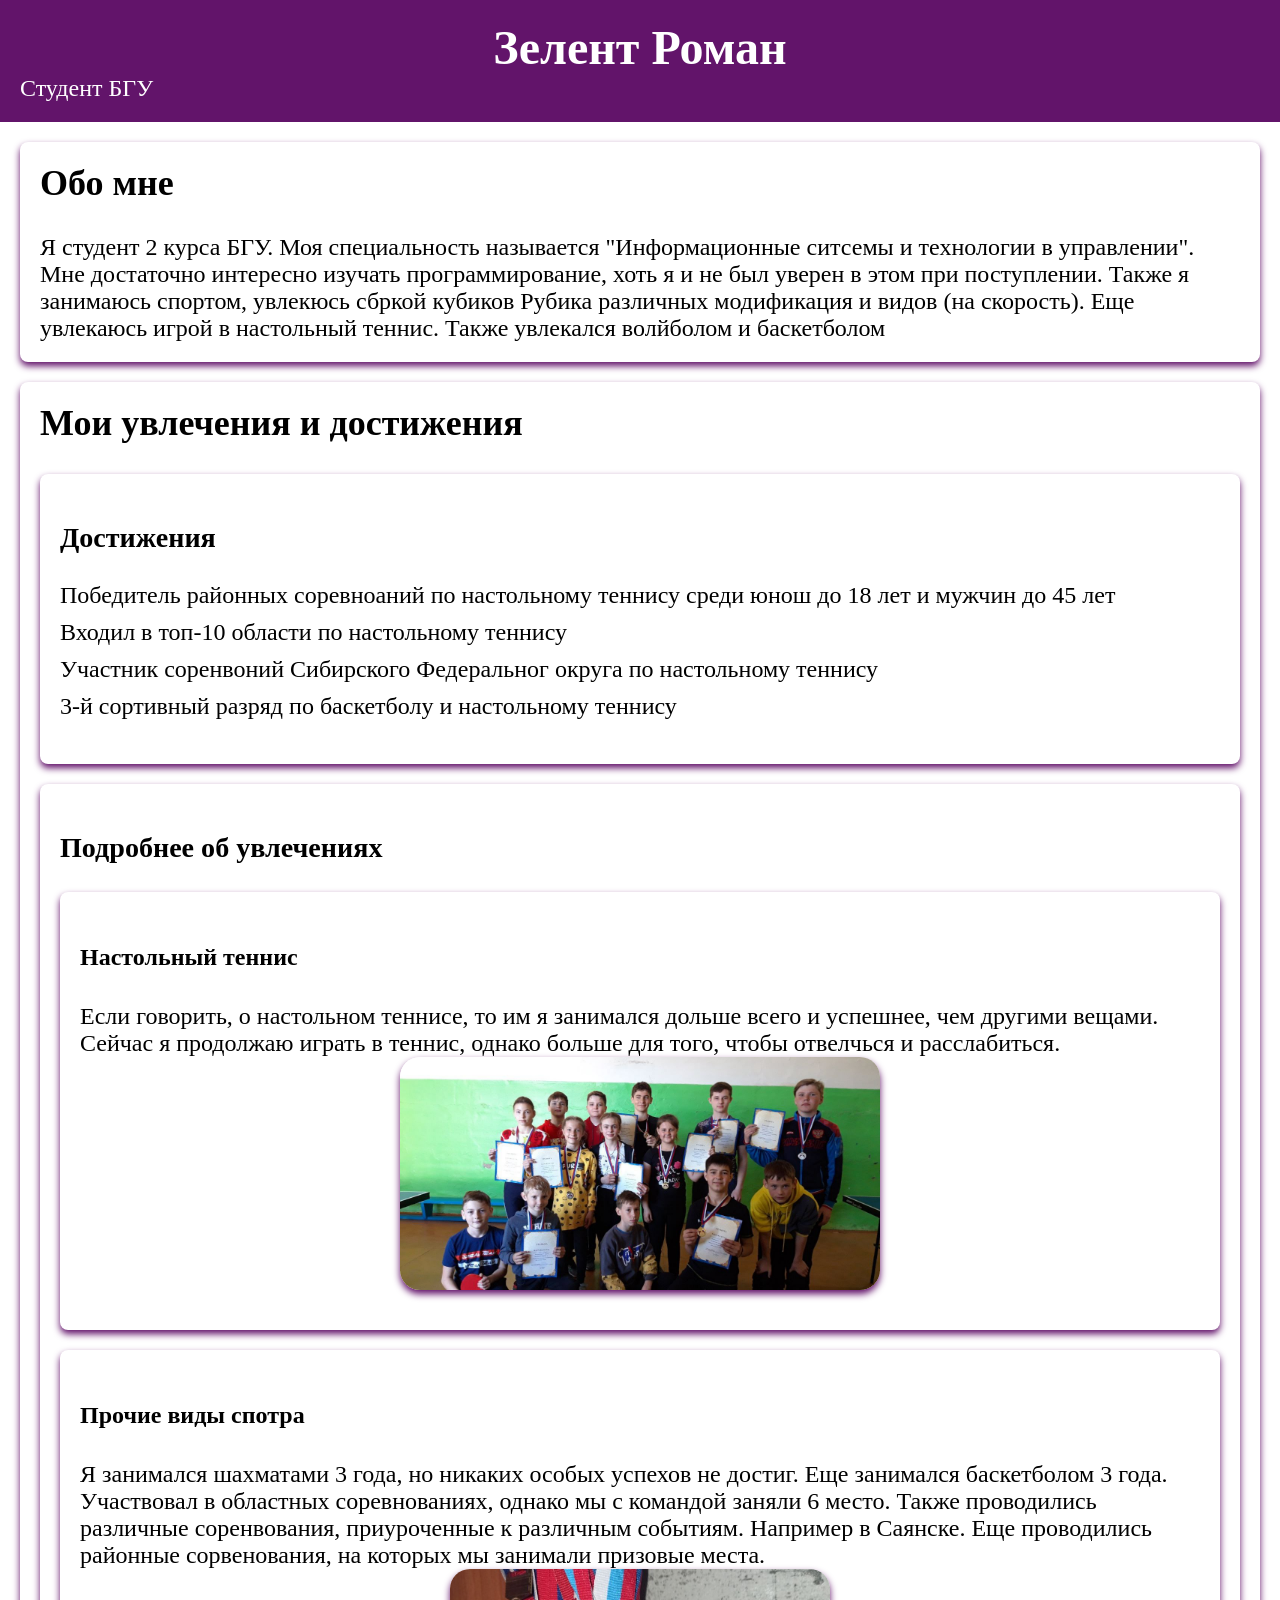
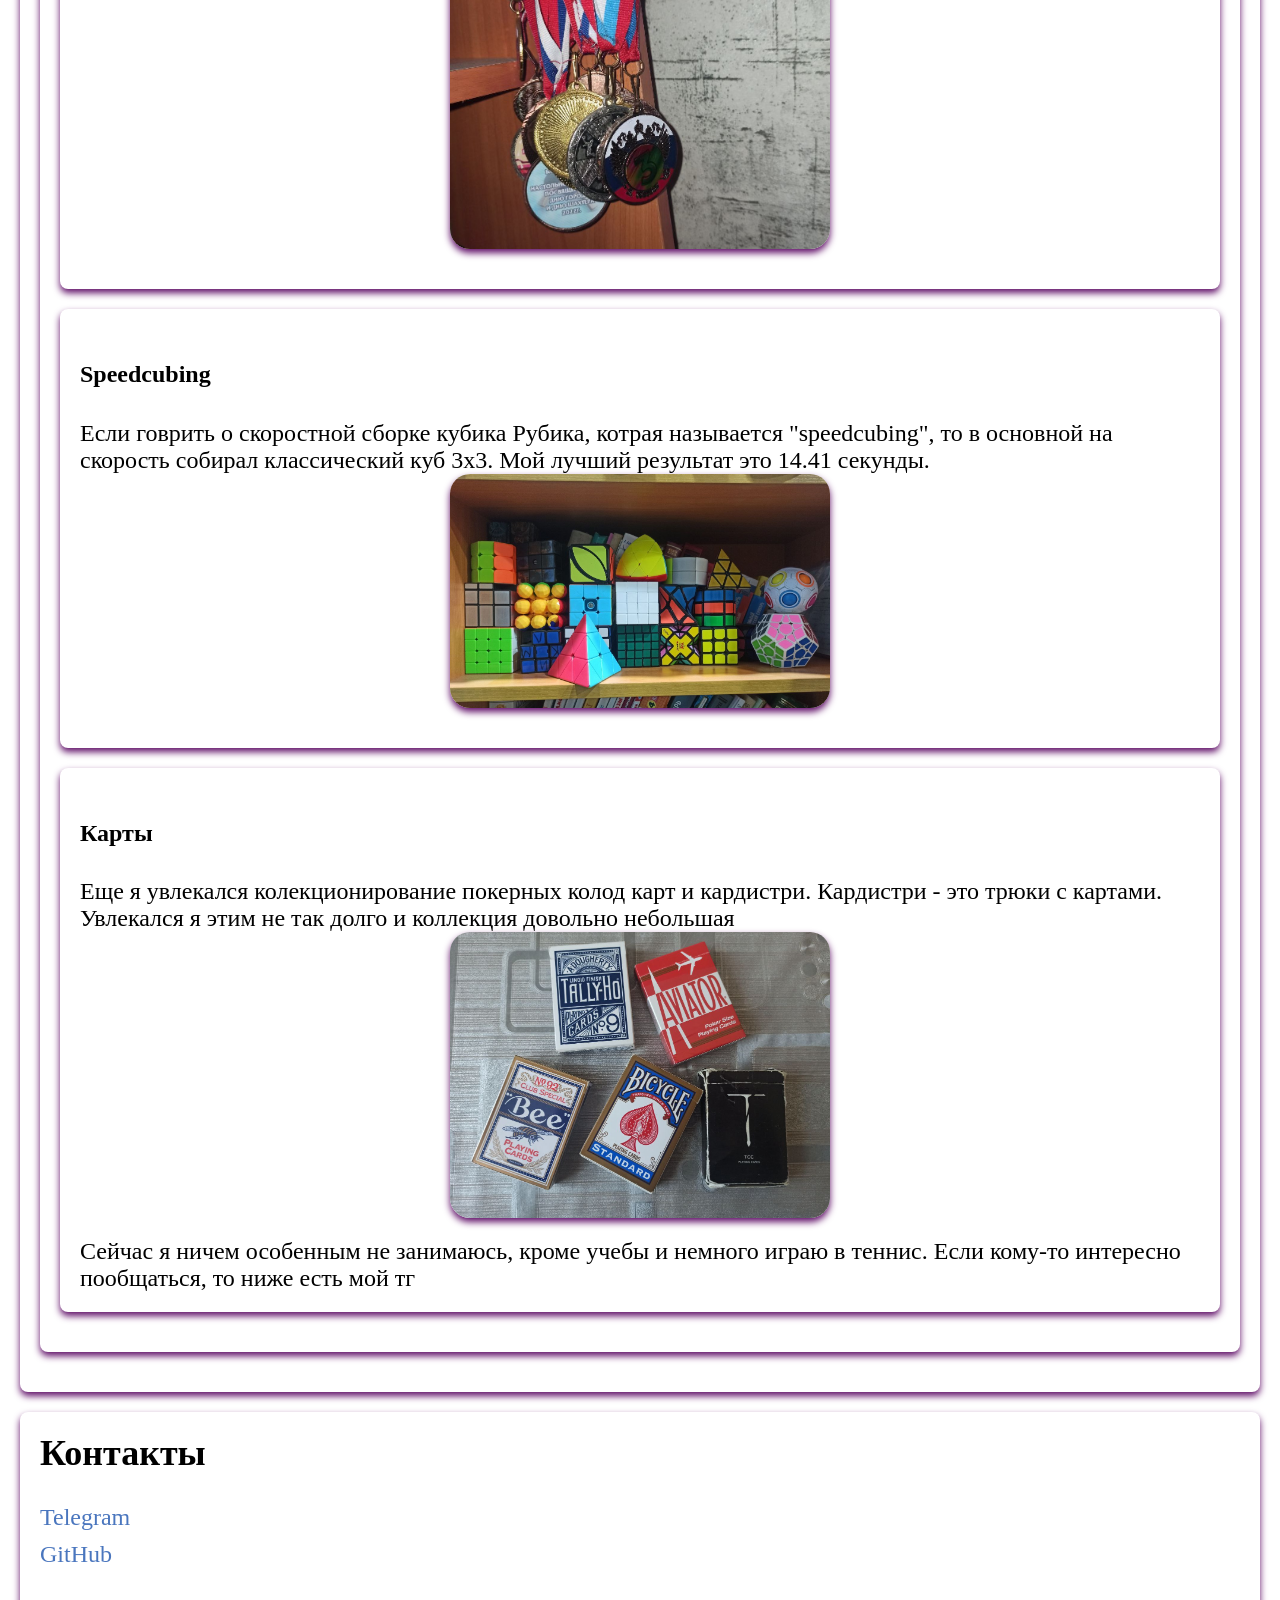
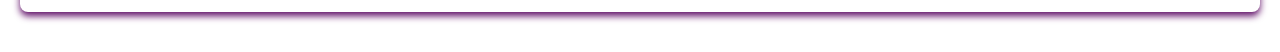
<file: index.html>
<!DOCTYPE html>
<html lang="ru">
<head>
    <!-- Yandex.Metrika counter -->
<script type="text/javascript" >
   (function(m,e,t,r,i,k,a){m[i]=m[i]||function(){(m[i].a=m[i].a||[]).push(arguments)};
   m[i].l=1*new Date();
   for (var j = 0; j < document.scripts.length; j++) {if (document.scripts[j].src === r) { return; }}
   k=e.createElement(t),a=e.getElementsByTagName(t)[0],k.async=1,k.src=r,a.parentNode.insertBefore(k,a)})
   (window, document, "script", "https://mc.yandex.ru/metrika/tag.js", "ym");

   ym(99571268, "init", {
        clickmap:true,
        trackLinks:true,
        accurateTrackBounce:true,
        webvisor:true
   });
</script>
<noscript><div><img src="https://mc.yandex.ru/watch/99571268" style="position:absolute; left:-9999px;" alt="" /></div></noscript>
<!-- /Yandex.Metrika counter -->
    <title>Обо мне</title>
    <link rel="stylesheet" href="my.css">
</head>

<body>
    <header>
        <h1>Зелент Роман</h1>
        <p>Студент БГУ</p>
    </header>
    <main>
        <section id="first">
            <h2>Обо мне</h2>
            <p>Я студент 2 курса БГУ. Моя специальность называется "Информационные ситсемы и технологии в управлении".
                Мне достаточно интересно изучать программирование, хоть я и не был уверен в этом при поступлении.
                Также я занимаюсь спортом, увлекюсь сбркой кубиков Рубика различных модификация и видов (на скорость).
                Еще увлекаюсь игрой в настольный теннис. Также увлекался волйболом и баскетболом
            </p>
        </section>

        <section id="second">
            <h2>Мои увлечения и достижения</h2>
            <section>
                <h3>Достижения</h3>
                <ul>
                    <li>Победитель районных соревноаний по настольному теннису среди юнош до 18 лет и мужчин до 45 лет
                    </li>
                    <li>Входил в топ-10 области по настольному теннису</li>
                    <li>Участник соренвоний Сибирского Федеральног округа по настольному теннису</li>
                    <li>3-й сортивный разряд по баскетболу и настольному теннису</li>
                </ul>
            </section>
            <section>
                <h3>Подробнее об увлечениях</h3>
                <section class="dop">
                    <h4>Настольный теннис</h4>
                <div class="txt"><p>Если говорить, о настольном теннисе, то им я занимался дольше всего и успешнее, чем другими вещами.
                    Сейчас я продолжаю играть в теннис,
                    однако больше для того, чтобы отвелчься и расслабиться.</p></div>
                
                <div class="img"><img src="photo1.jpg" width="480px" alt="районные соревнования"></div>
                </section>
                <section class="dop1">
                    <h4>Прочие виды спотра </h4>
                <div class="txt"><p>Я занимался шахматами 3 года, но никаких особых успехов не достиг. Еще занимался баскетболом 3 года.
                    Участвовал в областных соревнованиях, однако мы с командой заняли 6 место. Также проводились
                    различные
                    соренвования, приуроченные к различным событиям. Например в Саянске. Еще проводились районные
                    сорвенования, на которых мы
                    занимали призовые места.</p></div>
                <div class="img"><img src="photo4.jpg" width="380px" alt="награды"></div>
                </section>
                
                <section class="dop2">
                    <h4>Speedcubing</h4>
                <div class="txt"><p>Если говрить о скоростной сборке
                    кубика Рубика, котрая называется "speedcubing", то в основной на скорость собирал классический куб
                    3x3.
                    Мой лучший результат это 14.41 секунды.</p></div>
          
                <div class="img"><img src="photo2.jpg" width="380px" alt="коллекция кубов"></div>
                </section>
                
                <section class="dop3">
                    <h4>Карты</h4>
                <div class="txt"><p>Еще я увлекался колекционирование покерных колод карт и кардистри. Кардистри - это трюки с картами.
                    Увлекался я этим не так долго и коллекция довольно небольшая</p></div>
                <div class="img"><img src="photo3.jpg" width="380px" alt="коллекция колод карт"></div>
                <p>Сейчас я ничем особенным не занимаюсь, кроме учебы и немного играю в теннис. Если кому-то
                    интересно пообщаться, то ниже есть мой тг
                </p>
                </section>
                
            </section>
        </section>

        <section>
        <h2>Контакты</h2>
        <ul>
            <li><a href="https://t.me/v1zrox">Telegram</a></li>
            <li><a href="https://github.com/v1zrox">GitHub</a></li>
        </ul>
        </section>

    </main>
</body>

</html>
</file>
<file: my.css>
body {
    font-family: 'Times New Roman', Times, serif;
    font-size: 24px;
    margin: 0;
    padding: 0;
    background-color: #ffffff;
  }
  header {
    background-color: #5b0963f3;
    color: #fff;
    padding: 20px;
    text-align: center;
  }

  main {
    padding: 20px;
  }
  
  h1 {
    margin: 0;
  }
  
  p {
    text-align: left;
    margin: 0;
  }
  
  
  section {
    background-color: #fff;
    padding: 20px;
    margin-bottom: 20px;
    border-radius: 8px;
    box-shadow: 0 4px 7px rgb(96, 15, 104);
  }
  
  h2 {
    margin-top: 0;
  }
  
  ul {
    list-style: none;
    padding: 0;
  }
  
  li {
    margin-bottom: 10px;
  }
  
  a {
    color: #333;
    text-decoration: none;
  }
  

  
  img {
    display: block;
    margin: 0 auto;
    margin-bottom: 20px;
    max-width: 100%;
    height: auto;
    box-shadow: 0 4px 7px rgb(96, 15, 104);
    border-radius: 20px;
    border-radius: 20px;
    border-radius: 20px;
  }
    
  a[href^="https://github.com/v1zrox"] {
    color: #4a76be;
  }
  
  a[href^="https://t.me/v1zrox"] {
    color: #4a76be;
  }
@media  (min-width: 1600px){

  .txt{
    display: inline-block;
    width: 540pt;
  }

  .img{
    display: inline-block;
    width: 500pt;
    float: right;
  }

  .dop{
    height: 250pt;
  }
  
  .dop1{
    height: 300pt;
  }

  .dop2{
    height: 250pt;
  }

  .dop3{
    height: 300pt;
  }
}
@media  (min-width: 1800px){

  .txt{
    display: inline-block;
    width: 600pt;
  }

  .img{
    display: inline-block;
    width: 600pt;
    float: right;
  }

  .dop{
    height: 250pt;
  }
  
  .dop1{
    height: 300pt;
  }

  .dop2{
    height: 250pt;
  }

  .dop3{
    height: 300pt;
  }
}
</file>
